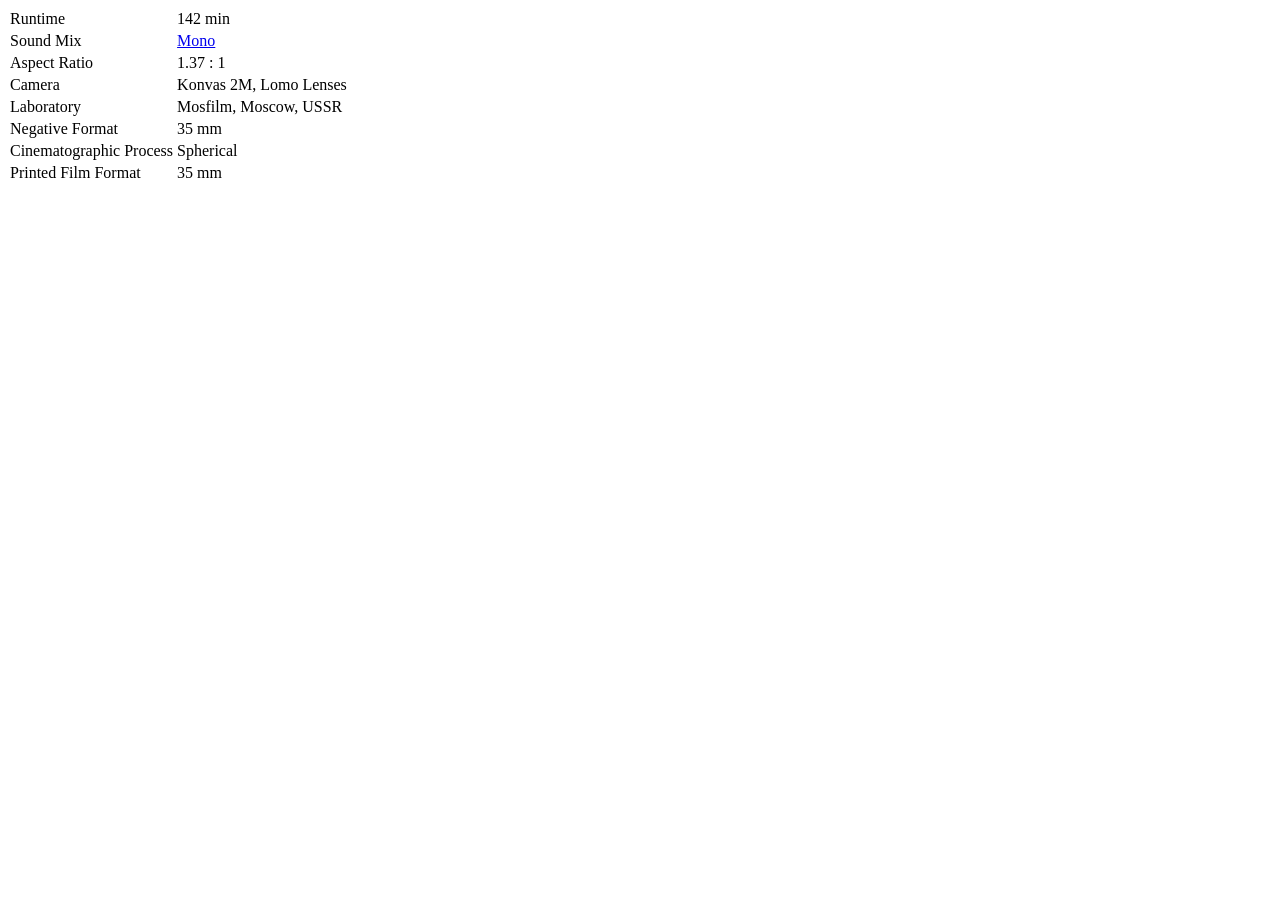
<file: tests/fixtures/imdb_technical_legacy.html>
<!DOCTYPE html>
<html>
  <head><title>Come and See (1985) - Technical Specifications - IMDb</title></head>
  <body>
    <div id="tn15content">
      <table border="0" cellpadding="2" cellspacing="0" class="dataTable">
        <tr>
          <td class="label">Runtime</td>
          <td>142 min</td>
        </tr>
        <tr>
          <td class="label">Sound Mix</td>
          <td><a href="/search/title?sound_mixes=mono">Mono</a></td>
        </tr>
        <tr>
          <td class="label">Aspect Ratio</td>
          <td>1.37 : 1</td>
        </tr>
        <tr>
          <td class="label">Camera</td>
          <td>Konvas 2M, Lomo Lenses</td>
        </tr>
        <tr>
          <td class="label">Laboratory</td>
          <td>Mosfilm, Moscow, USSR</td>
        </tr>
        <tr>
          <td class="label">Negative Format</td>
          <td>35 mm</td>
        </tr>
        <tr>
          <td class="label">Cinematographic Process</td>
          <td>Spherical</td>
        </tr>
        <tr>
          <td class="label">Printed Film Format</td>
          <td>35 mm</td>
        </tr>
      </table>
    </div>
  </body>
</html>
</file>
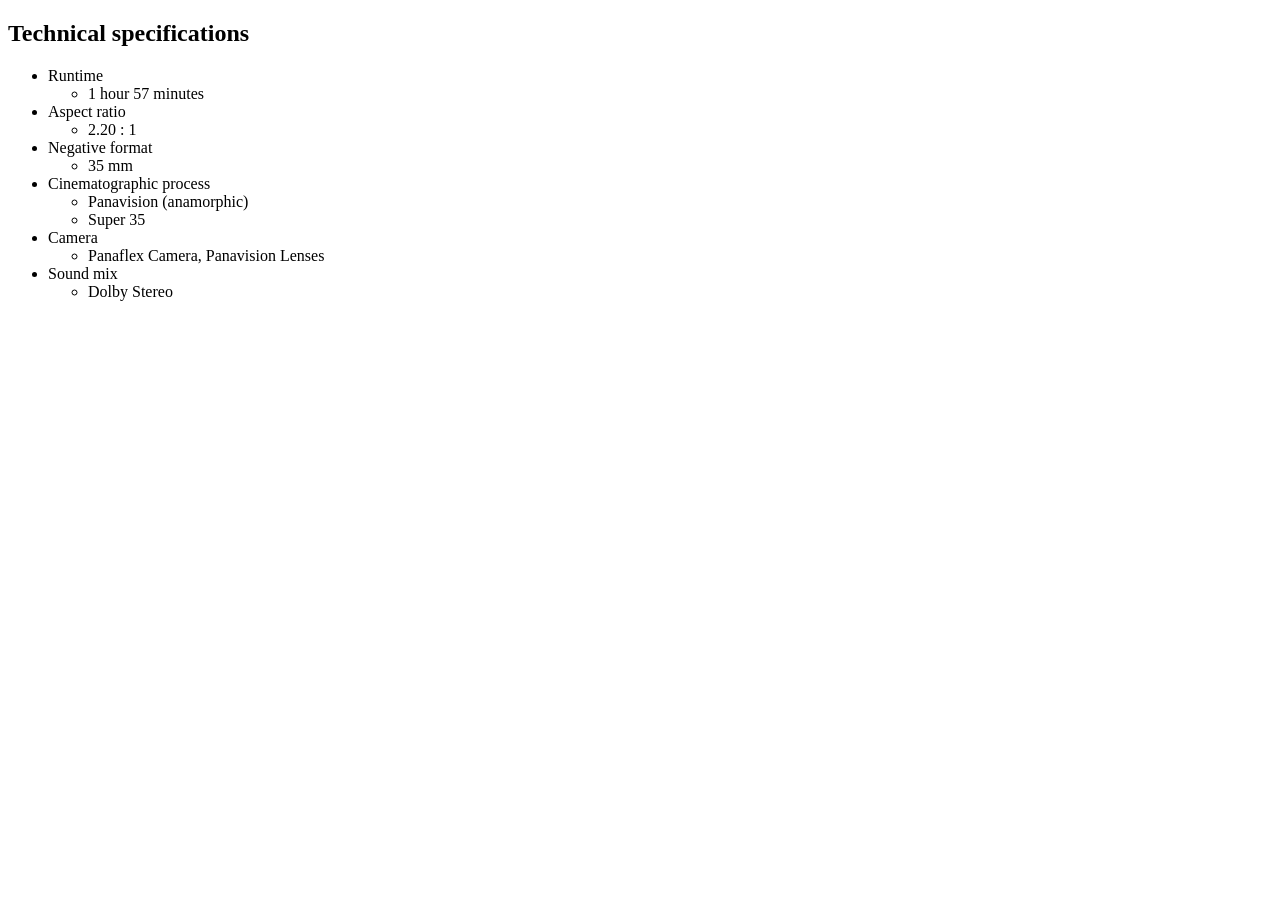
<file: tests/fixtures/imdb_technical_markup.html>
<!DOCTYPE html>
<html>
  <head><title>Alien (1979) - Technical specifications - IMDb</title></head>
  <body>
    <section>
      <h1>Technical specifications</h1>
      <ul class="ipc-metadata-list">
        <li data-testid="title-techspec_runtime" class="ipc-metadata-list__item">
          <span class="ipc-metadata-list-item__label">Runtime</span>
          <div class="ipc-metadata-list-item__content-container">
            <ul><li><span>1 hour 57 minutes</span></li></ul>
          </div>
        </li>
        <li data-testid="title-techspec_aspectratio" class="ipc-metadata-list__item">
          <span class="ipc-metadata-list-item__label">Aspect ratio</span>
          <div class="ipc-metadata-list-item__content-container">
            <ul><li><span>2.20 : 1</span></li></ul>
          </div>
        </li>
        <li data-testid="title-techspec_negative_format" class="ipc-metadata-list__item">
          <span class="ipc-metadata-list-item__label">Negative format</span>
          <div class="ipc-metadata-list-item__content-container">
            <ul><li><span>35 mm</span></li></ul>
          </div>
        </li>
        <li data-testid="title-techspec_cinematographic_process" class="ipc-metadata-list__item">
          <span class="ipc-metadata-list-item__label">Cinematographic process</span>
          <div class="ipc-metadata-list-item__content-container">
            <ul>
              <li><span>Panavision&nbsp;(anamorphic)</span></li>
              <li><span>Super 35</span></li>
            </ul>
          </div>
        </li>
        <li data-testid="title-techspec_camera" class="ipc-metadata-list__item">
          <span class="ipc-metadata-list-item__label">Camera</span>
          <div class="ipc-metadata-list-item__content-container">
            <ul><li><span>Panaflex Camera, Panavision Lenses</span></li></ul>
          </div>
        </li>
        <li data-testid="title-techspec_soundmix" class="ipc-metadata-list__item">
          <span class="ipc-metadata-list-item__label">Sound mix</span>
          <div class="ipc-metadata-list-item__content-container">
            <ul><li><span>Dolby Stereo</span></li></ul>
          </div>
        </li>
      </ul>
    </section>
    <script>window.dataLayer = [{"page": "technical"}];</script>
  </body>
</html>
</file>
